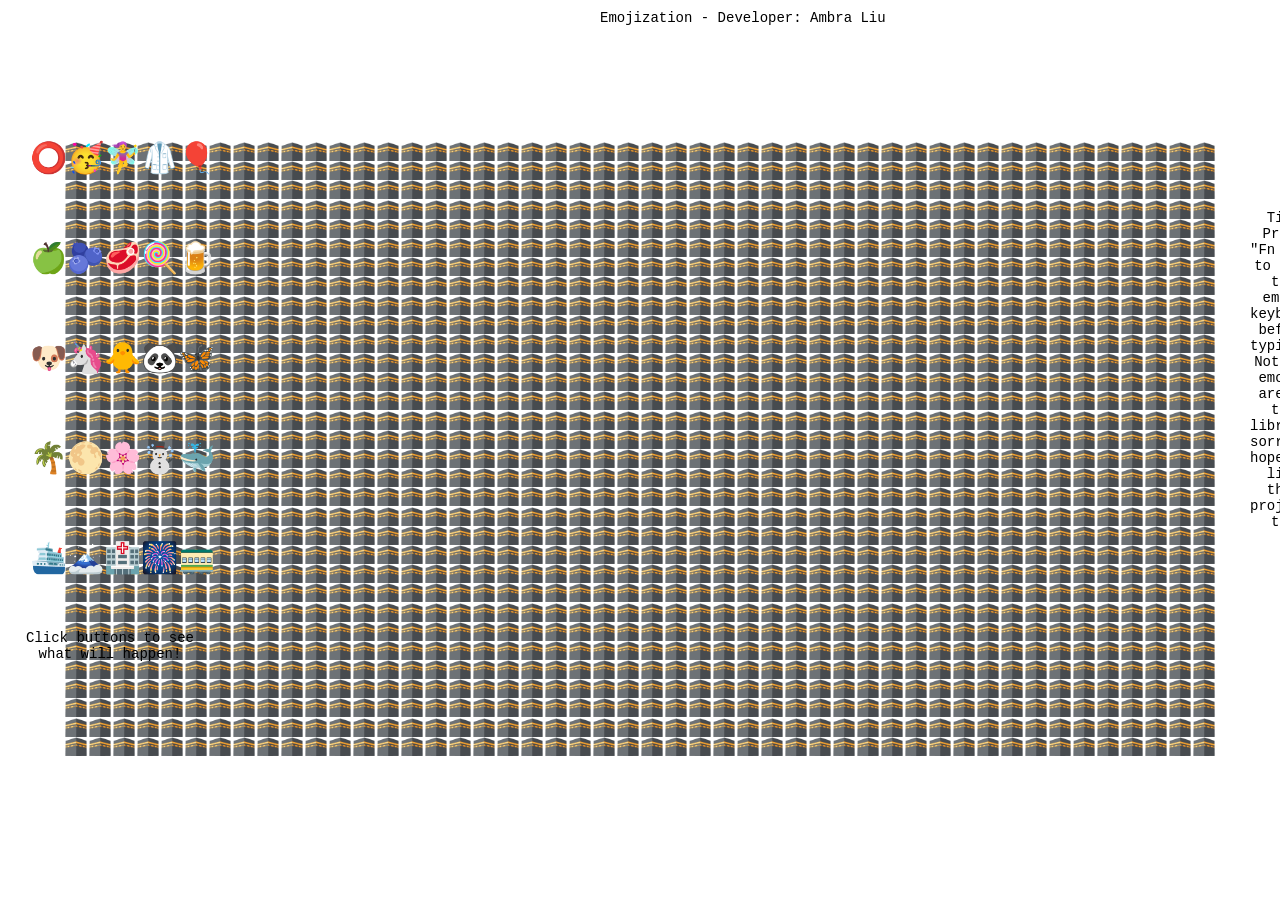
<file: index.html>
<!DOCTYPE html>
<html lang="en">
  <head>
    
    <meta charset="utf-8" />
    <meta name="viewport" content="width=device-width, initial-scale=1.0">
    <title>Emojization</title>


    <link rel="stylesheet" type="text/css" href="style.css">

    <script src="libraries/p5.min.js"></script>
    <script src="libraries/p5.sound.min.js"></script>
  </head>

  <body>

    <div id="viewfinder"></div>
    <script src="emoji.js"></script>
    <script src="sketch.js"></script>
    <script src="allEmojiLib.js"></script>
   
    <!-- <script src="emojis.js"></script> -->
  </body>
</html>
</file>
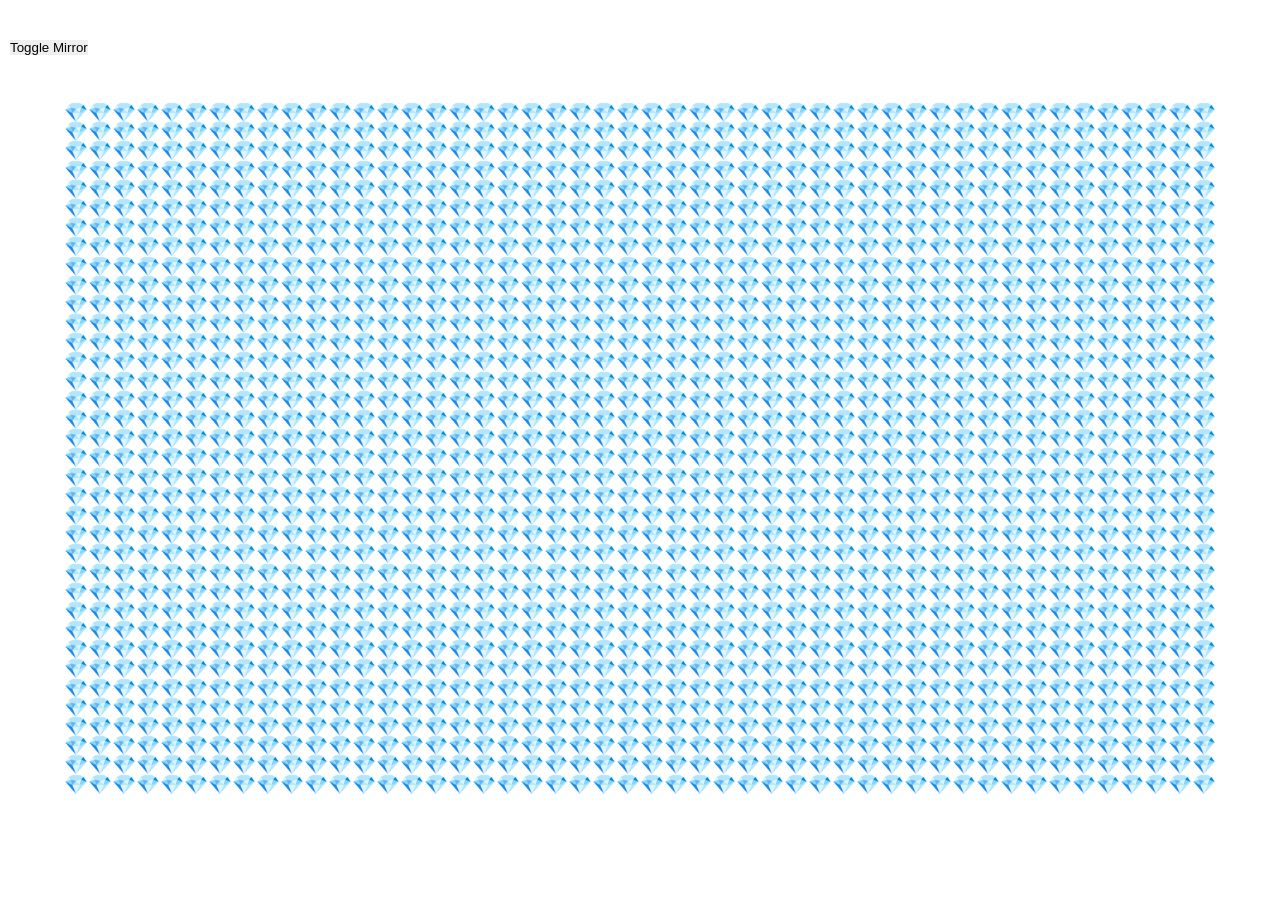
<file: v1/index.html>
<!DOCTYPE html>
<html lang="en">
  <head>
    
    <meta charset="utf-8" />
    <meta name="viewport" content="width=device-width, initial-scale=1.0">

    <title>Sketch</title>

    <link rel="stylesheet" type="text/css" href="style.css">

    <script src="libraries/p5.min.js"></script>
    <script src="libraries/p5.sound.min.js"></script>
  </head>

  <body>
    <div id="viewfinder"></div>
    <script src="sketch.js"></script>
    <!-- <script src="emojis.js"></script> -->
  </body>
</html>
</file>
<file: style.css>
html, body {
  margin: 0;
  padding: 0;
  text-align: center;
  width: 100%;
  height: 100%;
  font-family: "Courier New", Courier, "Lucida Sans Typewriter", "Lucida Typewriter", monospace, sans-serif;

}

canvas {
  display: block;
}

* {
  padding: 0;
  margin: 0;
  border: 0;
}
#viewfinder {
  font-size: 1.5vw;
  font-weight: bold;
  line-height: 1em;
  letter-spacing: 0;
  white-space: nowrap;
  position: absolute;
  top: 50%;
  left: 50%;
  transform: translate(-50%, -50%);
  color: #000;
}
#viewfinder.rendered > p {
  font-size: 20px;
  line-height: 10px;
  height: 10px;
}

#credits {
  width: 100%;
  text-align: right;
  display: none;
  color: #999;
  font-weight: thin;
}
#viewfinder.rendered > #credits {
  display: block;
}
.theme-button {
  font-size: 30px;
  padding: 10px 20px;
  background-color: transparent;
}

.theme-button:hover {
  transform: scale(1.2);
}
</file>
<file: v1/style.css>
html, body {
  margin: 0;
  padding: 0;
  text-align: center;
  width: 100%;
  height: 100%;
  font-family: "Courier New", Courier, "Lucida Sans Typewriter", "Lucida Typewriter", monospace, sans-serif;

}

canvas {
  display: block;
}

* {
  padding: 0;
  margin: 0;
  border: 0;
}
#viewfinder {
  font-size: 1.5vw;
  font-weight: bold;
  line-height: 1em;
  letter-spacing: 0;
  white-space: nowrap;
  position: absolute;
  top: 50%;
  left: 50%;
  transform: translate(-50%, -50%);
  color: #000;
}
#viewfinder.rendered > p {
  font-size: 10px;
  line-height: 10px;
  height: 10px;
}

#credits {
  width: 100%;
  text-align: right;
  display: none;
  color: #999;
  font-weight: thin;
}
#viewfinder.rendered > #credits {
  display: block;
}
</file>
